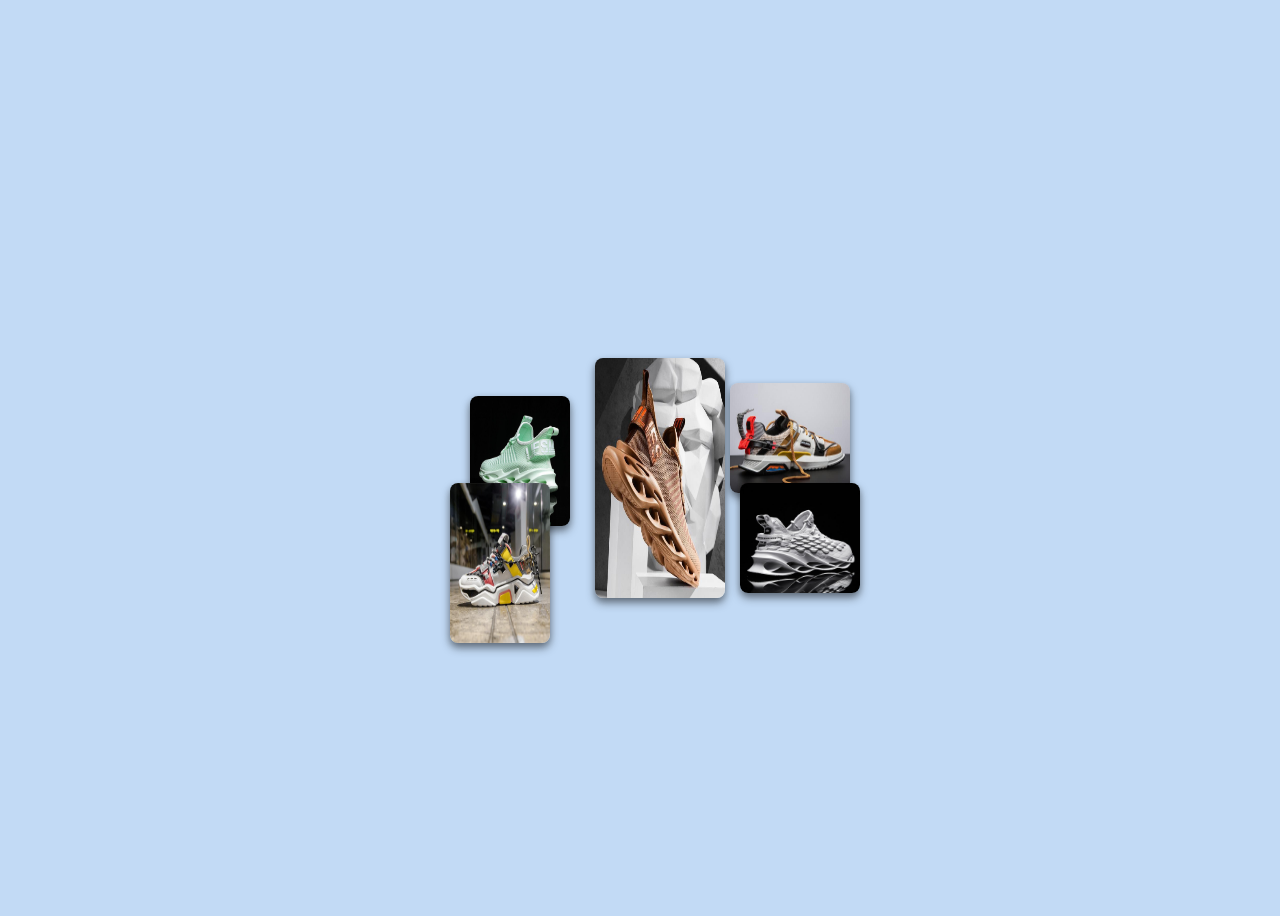
<file: index.html>
<!DOCTYPE html>
<html>
<head>
	<title>practice</title>
	<meta charset="utf-8">
	<meta name="viewport" content="width=device-width,initial-scale=1">
	<link rel="stylesheet" type="text/css" href="style.css">
</head>
<body>
	
	<div class="div">
	<div class="img1">	
		<div class="box shp1"><img src="black.jpg"></div>
		<div class="box shp2"><img src="addidas.jpg"></div>
	</div>

	<div class="shp3">
		<div id="div2">
			<img src="brown.jpg">
		</div>
	</div>

	<div class="img2">
		<div class="box shp4"><img src="nike.jpg"></div>
		<div class="box shp5"><img src="shadow.jpg"></div>
	</div>
	</div>
	
</body>
</html>
</file>
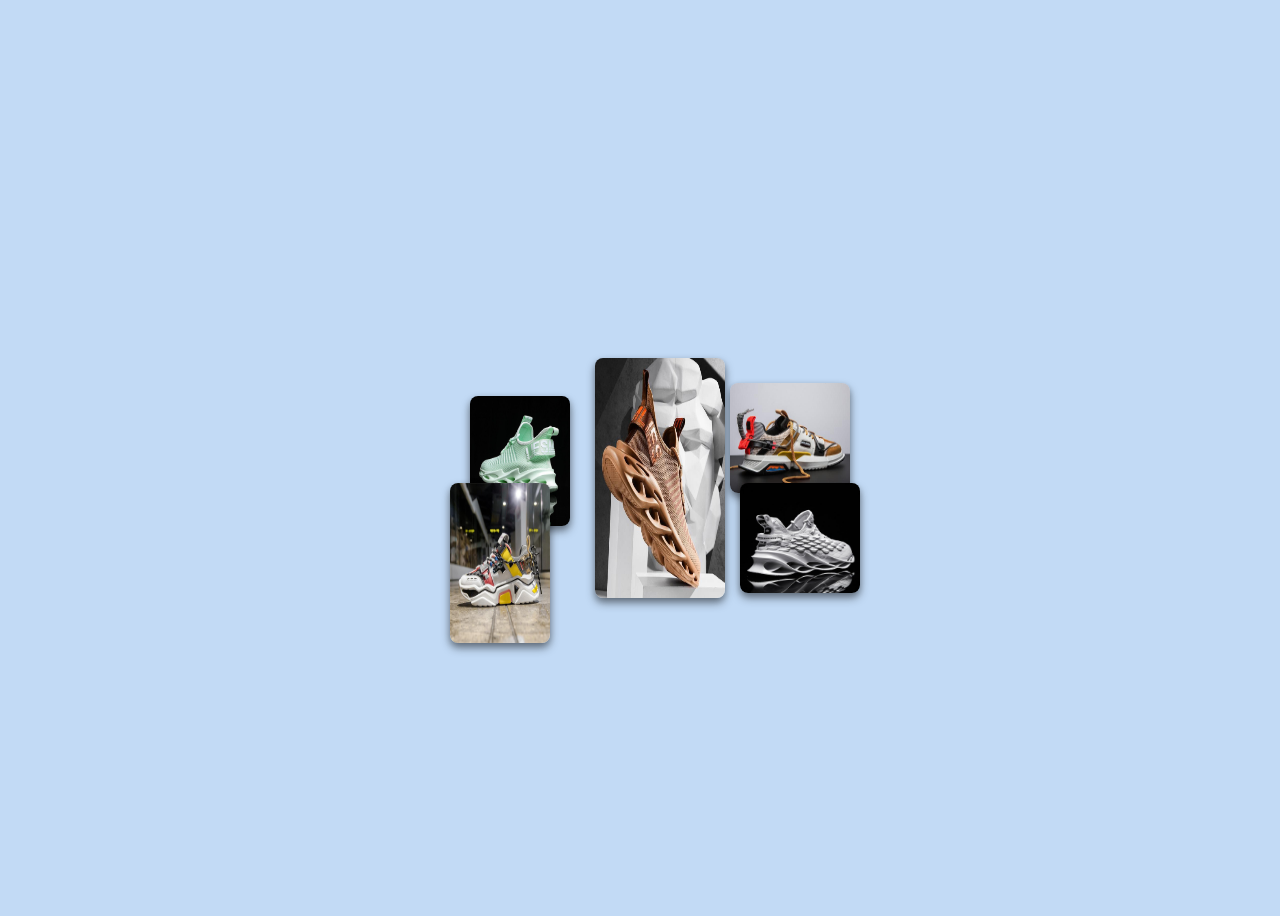
<file: prac.html>
<!DOCTYPE html>
<html>
<head>
	<title>practice</title>
	<meta charset="utf-8">
	<meta name="viewport" content="width=device-width,initial-scale=1">
	<link rel="stylesheet" type="text/css" href="style.css">
</head>
<body>
	
	<div class="div">
	<div class="img1">	
		<div class="box shp1"><img src="black.jpg"></div>
		<div class="box shp2"><img src="addidas.jpg"></div>
	</div>

	<div class="shp3">
		<div id="div2">
			<img src="brown.jpg">
		</div>
	</div>

	<div class="img2">
		<div class="box shp4"><img src="nike.jpg"></div>
		<div class="box shp5"><img src="shadow.jpg"></div>
	</div>
	</div>
	
</body>
</html>
</file>
<file: style.css>
*
	{
		box-sizing: border-box;
	}
	body
	{
		display: flex;
		justify-content: center;
		min-height: 100vh;
		align-items: center;
		background: #c2daf5;
	}
	.shp3
	{	
		position: relative;
		width: 100px;
		height: 200px;
		margin-left: 0px;
		perspective: 200px;		
	}
	#div2
	{
		transform-origin: center;
		position: absolute;
		width: 130px;
		height: 240px;
		background: #0076ff;
		transform-style: preserve-3d;
		animation: abdul 20s linear infinite;
		border-radius: 13px;
		object-fit: cover;
		/*-webkit-box-reflect: below 0px linear-gradient(to bottom,rgba(0,0,0,0.2),rgba(0,0,0,0.4));*/
	}
	/*Animation for rotating the centered Image*/
	@keyframes abdul
	{
		0%{ transform: rotateY(0deg);}
		10%{ transform: rotateY(36deg); }
		20%{ transform: rotateY(72deg); }
		30%{ transform: rotateY(108deg); }
		40%{ transform: rotateY(144deg); }
		50%{ transform: rotateY(180deg); }
		60%{ transform: rotateY(216deg); }
		70%{ transform: rotateY(252deg); }
		80%{ transform: rotateY(288deg); }
		90%{ transform: rotateY(324deg); }
		100%{ transform: rotateY(360deg); }
		
	}
	
	
	.div
	{
		display: flex;
		justify-content: space-between;
		align-items: center;
		width: 400px;
	}
	#div2 > img
	{
		position: absolute;
		width: 100%;
		height: 100%;
		top: 0;
		left: 0;
		border-radius: 8px;
	}
	 img
	{
		position: absolute;
		width: 100%;
		height: 100%;
		top: 0;
		left: 0;
		border-radius: 8px;
		box-shadow: 0 3px 6px rgba(0, 0, 0, 0.2), 0 5px 10px rgba(0, 0, 0, 0.4);
	}
	.img1
	{
		position: relative;
		width: 100px;
		height: 250px;
		margin-left: 10px;
		
	}
	.img2
	{
		position: relative;
		width: 120px;
		height: 250px;
		animation-name: anim2;
		animation-iteration-count: infinite;
		margin-right: -20px;
	}
	.img1 .shp1
	{
		top: 25%;
		position: absolute;
		width: 100%;
		height: 130px;
		margin-left: 20px;
		margin-bottom: 10px;
		animation-name: anim1;
		animation-iteration-count: infinite;
		animation-duration: 10s;
	}
	.img1 .shp2
	{
		position: absolute;
		top: 60%;
		width: 100%;
		height: 160px;
		animation-name: anima1;
		animation-iteration-count: infinite;
		animation-duration: 10s;
	}
	.img2 .shp4
	{
		top: 20%;
		position: absolute;
		width: 100%;
		height: 110px;
		margin-bottom: 10px;
		animation-name: anim2;
		animation-iteration-count: infinite;
		margin-left: -10px;
		animation-duration: 10s;
	}
	.img2 .shp5
	{
		position: absolute;
		top: 60%;
		width: 100%;
		height: 110px;
		animation-name: anima2;
		animation-iteration-count: infinite;	
		animation-duration: 10s;
	}
	.box{
		border-radius: 9px;
	}
	@keyframes anim1
	{
		0%{transform: translateX(0px);}
		16%{z-index: 1;}

		50%{transform: translateX(260px);}
		100%{transform: translateX(0px);}
	}
	@keyframes anima1
	{
		0%{transform: translateX(0px);}
		20%{z-index: 1;}
		16%{z-index: 1;}
		50%{transform: translateX(300px);}
		100%{transform: translateX(0px);}
	}
	@keyframes anim2
	{
		0%{transform: translateX(0px);}
		2%{z-index: -1;}
		15%{z-index: -1;}
		50%{transform: translateX(-260px);}
		100%{transform: translateX(0px);}
	}
	@keyframes anima2
	{
		0%{transform: translateX(0px);}
		15%{z-index: -1;}
		50%{transform: translateX(-300px);}
		100%{transform: translateX(0px);}
	}
</file>
